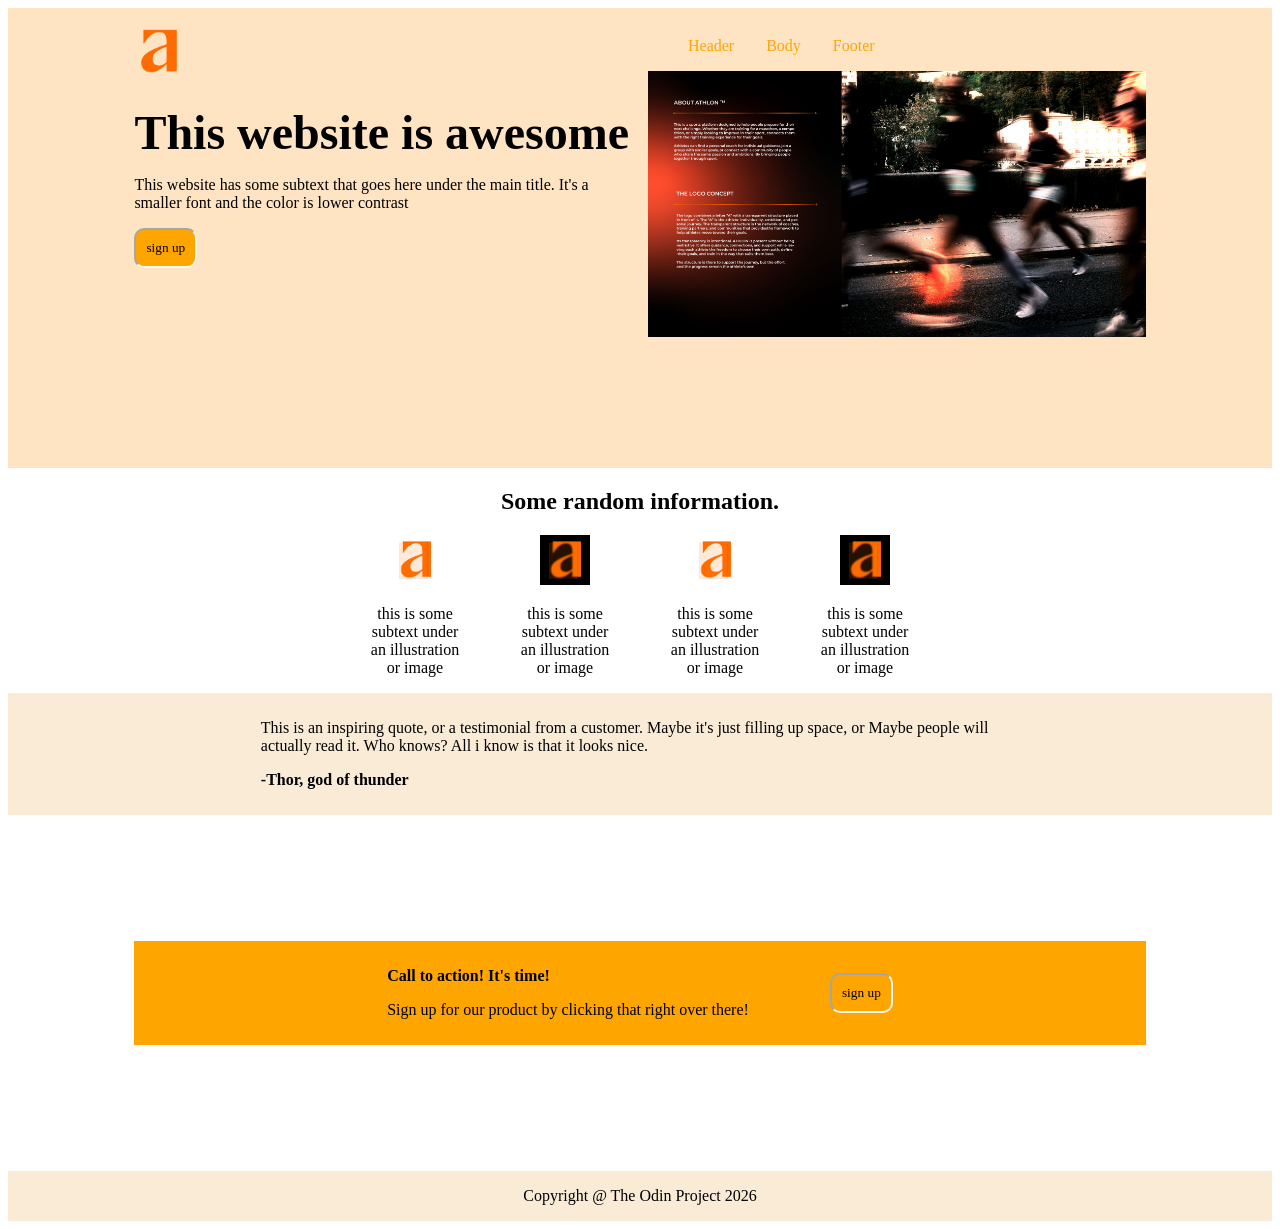
<file: index.html>
<!DOCTYPE html>
<html>
<head>
    <meta charset="UTF-8">
    <title>Project landing page</title>
    <link rel="stylesheet" href="style.css">
</head>
<body>
    <div id="tete">
        <div class="gauche">
            <img class="img" src="img/07.png" alt="Logo" >
        
            <p class="titre">This website is awesome</p>
            <p>This website has some subtext that goes here 
            under the main title. It's a smaller font and the 
            color is lower contrast
            </p>
            <button>sign up</button>
        </div>

        <div class="droite">
             <ul>
                <li><a href="#tete">Header</a></li>
                <li><a href="#coprs">Body</a></li>
                <li><a href="#pieds">Footer</a></li>
             </ul>
             <img class="imag" src="img/10.jpg">
        </div>
    </div>

    <div id="corps">
        <h2>Some random information.</h2>
        <div class="un">
                <div class="image">
                    <img src="img/06.png"> 
                    <p>this is some subtext under an illustration 
                        or image</p>
                </div>
                <div class="image">
                    <img src="img/05.gif"> 
                    <p>this is some subtext under an illustration 
                        or image</p>
                </div>
                <div class="image">
                    <img src="img/06.png"> 
                    <p>this is some subtext under an illustration 
                        or image</p>
                </div>
                <div class="image">
                    <img src="img/05.gif"> 
                    <p>this is some subtext under an illustration 
                        or image</p>
                </div>
        </div>
        <div class="deux">
            <p>This is an inspiring quote, or a testimonial from 
                a customer. Maybe it's just filling up space, or Maybe
                people will actually read it. Who knows? All i know is that
                it looks nice.</p>
            <p><strong>-Thor, god of thunder</strong></p>
        </div>
        <div class="trois">
            <div class="action"><p><strong> Call to action! It's time!</strong><p>
            Sign up for our product by clicking that right over 
                there!</div>
        <div class="buton">
            <button>sign up</button> </div>
        </div>

    </div>
    
    <div id="pieds">
        <p>Copyright @ The Odin Project 2026</p>
    </div>
</body>
</html>
</file>
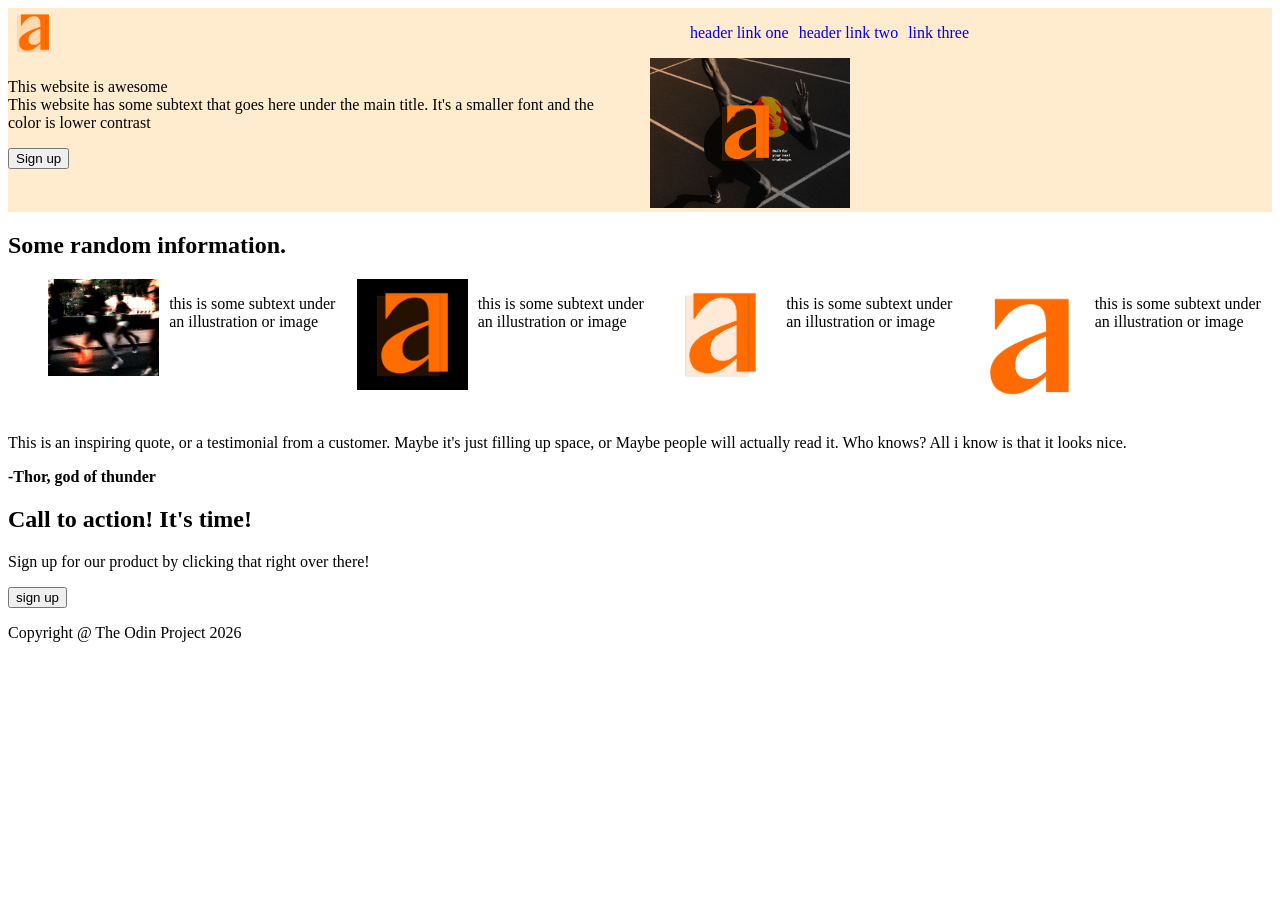
<file: Project landing page.htm>
<!DOCTYPE html>
<html><head>
<meta http-equiv="content-type" content="text/html; charset=UTF-8">
    <meta charset="UTF-8">
    <title>Project landing page</title>
    <link rel="stylesheet" href="Project%20landing%20page_files/style_HI9F.css">
</head>
<body>
    <div id="tete">
        <div class="gauche">
            <img src="Project%20landing%20page_files/06_HI9F.png" alt="Logo" style="width: 50px; height: 50;">
        
            <p>This website is awesome<br>
            This website has some subtext that goes here 
            under the main title. It's a smaller font and the 
            color is lower contrast
            </p>
            <button>Sign up</button>
        </div>

       <div class="droite">
            <ul>
                <li><a href="#tete">header link one</a></li>
                <li><a href="#coprs" target="_blank">header link two</a></li>
                <li><a href="#pieds">link three</a></li>
            </ul>
        <img src="Project%20landing%20page_files/01_HI9F.jpg">
        </div>
    </div>

    <div id="corps">
        <div class="un">
            <h2>Some random information.</h2>
            <ul>
                <li><img src="Project%20landing%20page_files/03_HI9F.jpg"> </li>
                <p>this is some subtext under an illustration or image</p>
                <li><img src="Project%20landing%20page_files/05_HI9F.gif"> </li>
                <p>this is some subtext under an illustration or image</p>
                <li><img src="Project%20landing%20page_files/06_HI9F.png"> </li>
                <p>this is some subtext under an illustration or image</p>
                <li><img src="Project%20landing%20page_files/07_HI9F.png"> </li>
                <p>this is some subtext under an illustration or image</p>

            </ul>
        </div>
        <div class="deux">
            <p>This is an inspiring quote, or a testimonial from 
                a customer. Maybe it's just filling up space, or Maybe
                people will actually read it. Who knows? All i know is that
                it looks nice.</p>
            <p><strong>-Thor, god of thunder</strong></p>
        </div>
        <div class="trois">
            <h2>Call to action! It's time!</h2>
            <p>Sign up for our product by clicking that right over there!</p>
            <button>sign up</button>
        </div>

    </div>
    
    <div id="pieds">
        <p>Copyright @ The Odin Project 2026</p>
    </div>

</body></html>
</file>
<file: style.css>
img{ max-width: 50%;
        width: 100px;
        height: auto;
        
 }

.img{   
        width: 10%;
        height: auto;
        padding-bottom: 20px;  
        
        
}

.imag{  max-width: 100%;
        width: 500px;
        height: auto;
            

}

.image{ font-size: 16px; 
        max-width: 100%;
        width: 100px           
}


a {
    text-decoration: none;
    color: orange;
     
}
ul{
    list-style: none;
    display: flex;
    gap: 32px;

    
}

body{
    
    display: flex;
    flex-direction: column;
}
#tete{
    background-color: bisque;
    padding-left: 10%;
    padding-right: 10%;
    padding-bottom: 10%;
    padding-top: 01%;
    display: flex;
    gap: 16px;
}
.gauche,
.droite { flex: 1 1 0; 
}

.titre{
    font-size: 48px;
    font-weight: bolder;
    margin: auto;
    
}

button{
    padding: 10px;
    background-color:orange;
    border-radius: 10px;
    border-color: rgba(250, 250, 250, 0.975);
    border-style:inset;
    font-family: 'Franklin Gothic Medium';

}
/* corps*/
#corps{ 
    display: flex;
    flex-direction: column; 

}

h2{
    text-align: center;
}
.un{
    display: flex;
    justify-content: center;
    gap: 50px;
    text-align: center;

}

.deux{
    background-color: antiquewhite;
    padding-left: 20%;
    padding-right: 20%;
    padding-top: 10px;
    padding-bottom: 10px;
}


.trois{
    margin: 10%;
    padding-left: 20%;
    padding-right: 20%;
    padding-top: 10px;
    padding-bottom: 10px;
    background-color: orange;
    display: flex;
    align-items: center;
    gap: 10px;

}

.buton {
    flex: 1 0 3; 
    
}
.action{
    flex: 1 1 0;
    
}

#pieds{
    background-color: antiquewhite;
    text-align: center;
}
</file>
